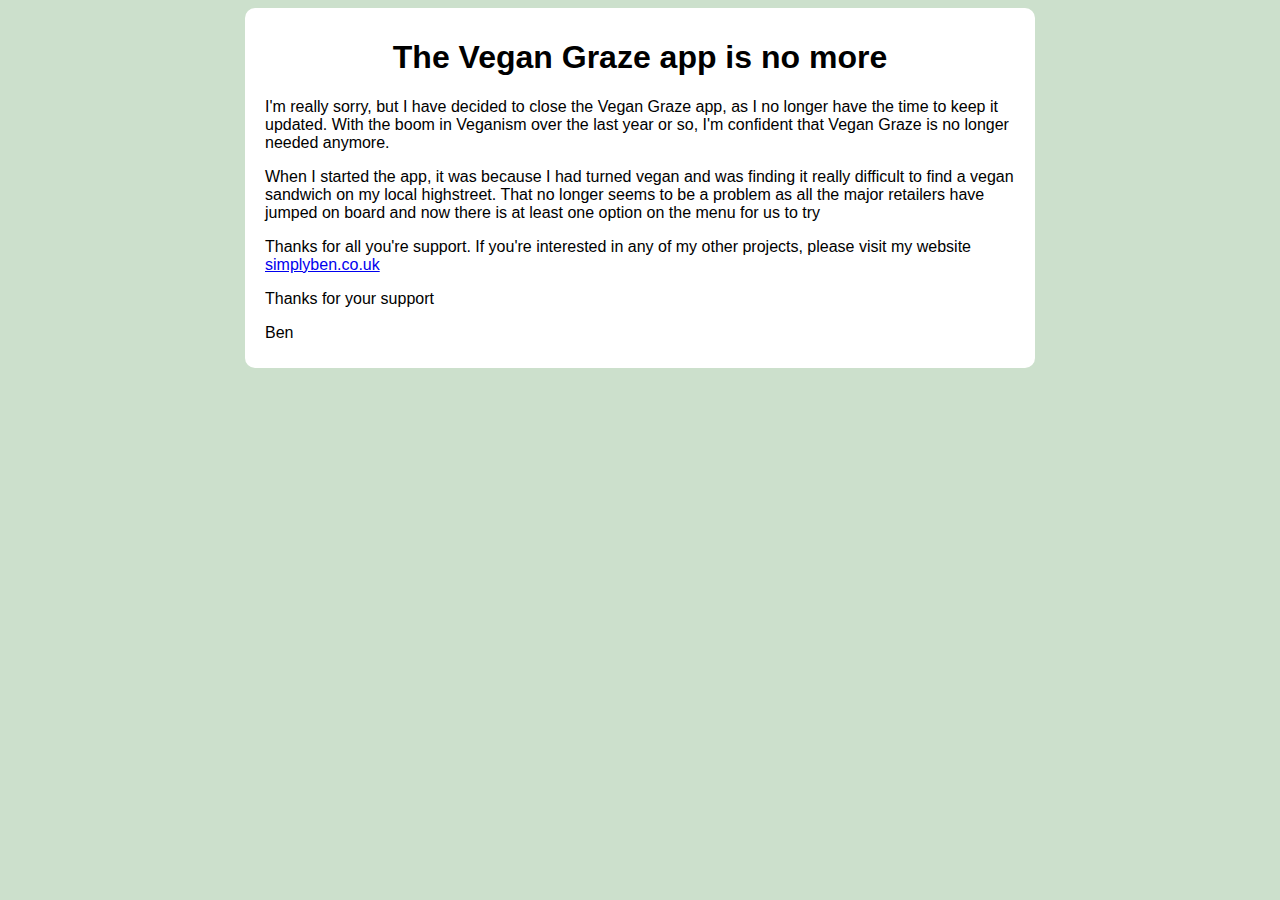
<file: index.html>
<!doctype html>

<html lang="en">
<head>
  <meta charset="utf-8">

  <title>Vegan Graze</title>
  <meta name="description" content="Vegan Graze">
  <meta name="author" content="simplyben.co.uk">

  <link rel="stylesheet" href="style.css">

</head>

<body>
  <div class="highlight-box">
    <h1>The Vegan Graze app is no more</h1>
    <p>I'm really sorry, but I have decided to close the Vegan Graze app, as I no longer have the time to keep it updated. With the boom in Veganism
    over the last year or so, I'm confident that Vegan Graze is no longer needed anymore.</p>
    <p>When I started the app, it was because I had turned vegan and was finding it really difficult to find a vegan sandwich on my local highstreet.
    That no longer seems to be a problem as all the major retailers have jumped on board and now there is at least one option on the menu for us to try</p>
    <p>Thanks for all you're support. If you're interested in any of my other projects, please visit my website<a href="http://www.simplyben.co.uk/"> simplyben.co.uk</a></p>
    <p>Thanks for your support</p>
    <p>Ben</p>
  </div>
</body>
</html>
</file>
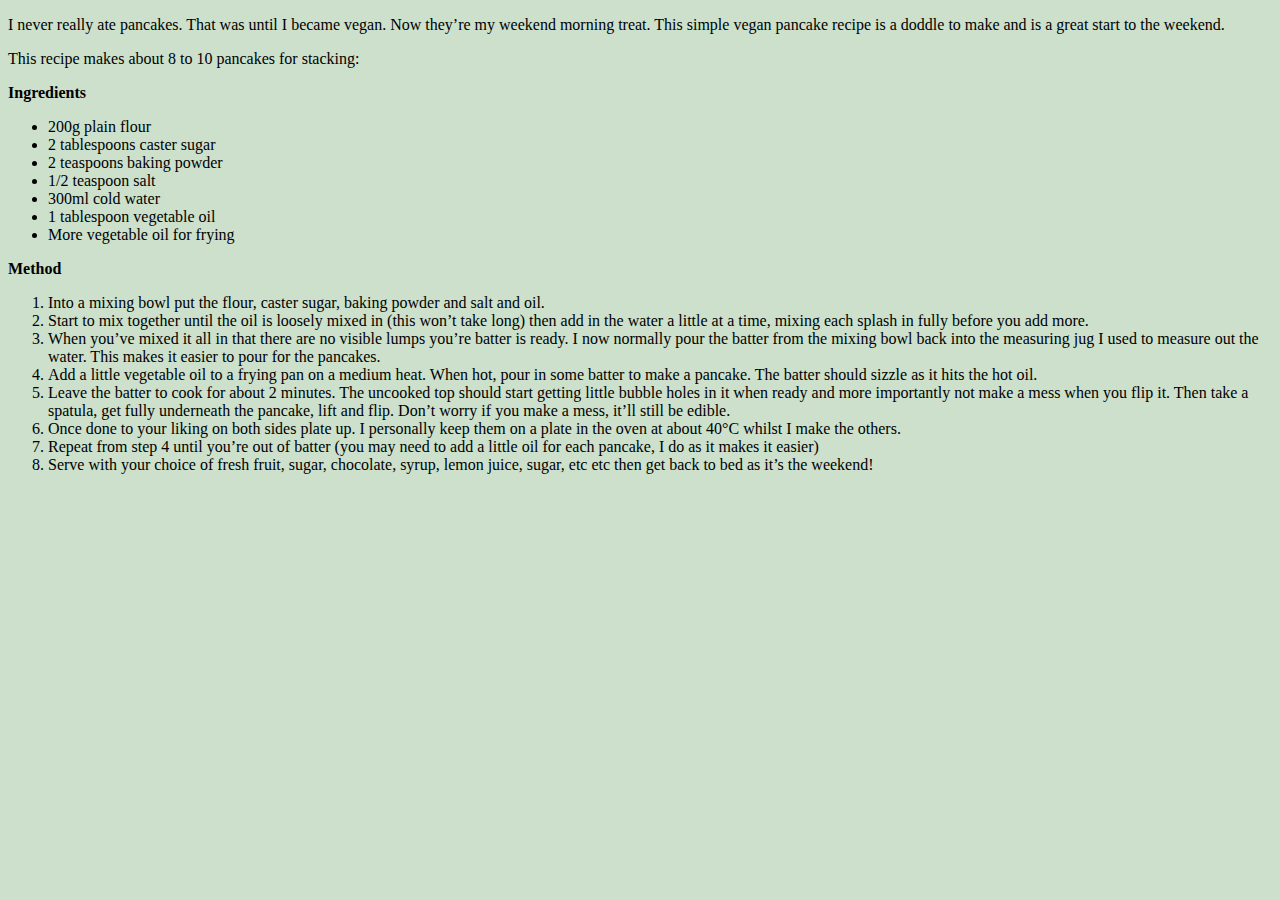
<file: simple-vegan-pancakes.html>
<!doctype html>

<html lang="en">
<head>
  <meta charset="utf-8">

  <title>Vegan Graze</title>
  <meta name="description" content="Vegan Graze">
  <meta name="author" content="simplyben.co.uk">

  <link rel="stylesheet" href="style.css">

</head>
  <body>
<p>I never really ate pancakes. That was until I became vegan. Now they&#8217;re my weekend morning treat. This simple vegan pancake recipe is a doddle to make and is a great start to the weekend.</p>
<p>This recipe makes about 8 to 10 pancakes for stacking:</p>
<p><strong>Ingredients</strong></p>
<ul>
<li>200g plain flour</li>
<li>2 tablespoons caster sugar</li>
<li>2 teaspoons baking powder</li>
<li>1/2 teaspoon salt</li>
<li>300ml cold water</li>
<li>1 tablespoon vegetable oil</li>
<li>More vegetable oil for frying</li>
</ul>
<p><strong>Method</strong></p>
<ol>
<li>Into a mixing bowl put the flour, caster sugar, baking powder and salt and oil.</li>
<li>Start to mix together until the oil is loosely mixed in (this won&#8217;t take long) then add in the water a little at a time, mixing each splash in fully before you add more.</li>
<li>When you&#8217;ve mixed it all in that there are no visible lumps you&#8217;re batter is ready. I now normally pour the batter from the mixing bowl back into the measuring jug I used to measure out the water. This makes it easier to pour for the pancakes.</li>
<li>Add a little vegetable oil to a frying pan on a medium heat. When hot, pour in some batter to make a pancake. The batter should sizzle as it hits the hot oil.</li>
<li>Leave the batter to cook for about 2 minutes. The uncooked top should start getting little bubble holes in it when ready and more importantly not make a mess when you flip it. Then take a spatula, get fully underneath the pancake, lift and flip. Don&#8217;t worry if you make a mess, it&#8217;ll still be edible.</li>
<li>Once done to your liking on both sides plate up. I personally keep them on a plate in the oven at about 40°C whilst I make the others.</li>
<li>Repeat from step 4 until you&#8217;re out of batter (you may need to add a little oil for each pancake, I do as it makes it easier)</li>
<li>Serve with your choice of fresh fruit, sugar, chocolate, syrup, lemon juice, sugar, etc etc then get back to bed as it&#8217;s the weekend!</li>
</ol>
</p>
  </body>
</html>
</file>
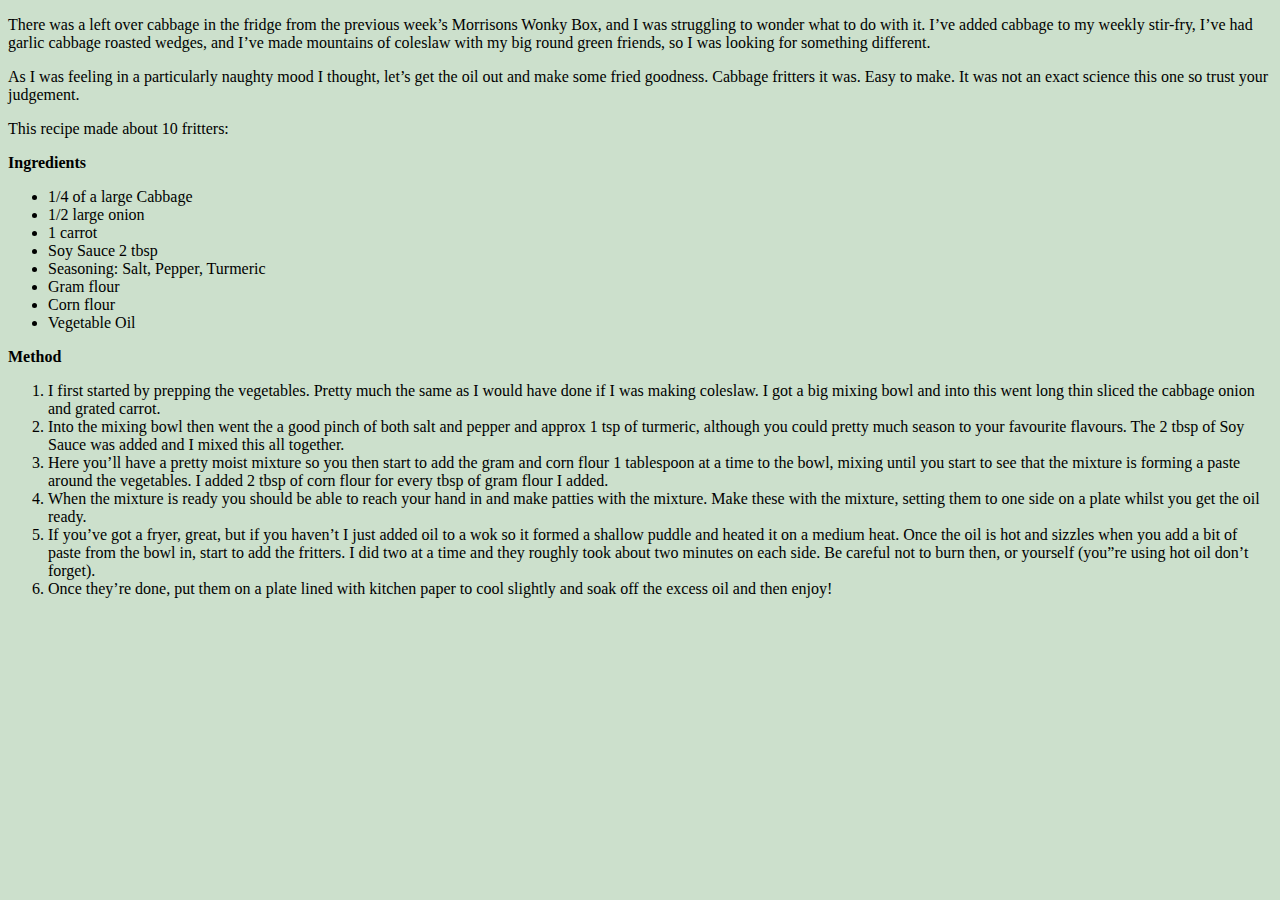
<file: vegan-cabbage-fritters.html>
<!doctype html>

<html lang="en">
<head>
  <meta charset="utf-8">

  <title>Vegan Graze</title>
  <meta name="description" content="Vegan Graze">
  <meta name="author" content="simplyben.co.uk">

  <link rel="stylesheet" href="style.css">

</head>
  <body>
<p>There was a left over cabbage in the fridge from the previous week&#8217;s Morrisons Wonky Box, and I was struggling to wonder what to do with it. I&#8217;ve added cabbage to my weekly stir-fry, I&#8217;ve had garlic cabbage roasted wedges, and I&#8217;ve made mountains of coleslaw with my big round green friends, so I was looking for something different.</p>
<p>As I was feeling in a particularly naughty mood I thought, let&#8217;s get the oil out and make some fried goodness. Cabbage fritters it was. Easy to make. It was not an exact science this one so trust your judgement.</p>
<p>This recipe made about 10 fritters:</p>
<p><strong>Ingredients</strong></p>
<ul>
<li>1/4 of a large Cabbage</li>
<li>1/2 large onion</li>
<li>1 carrot</li>
<li>Soy Sauce 2 tbsp</li>
<li>Seasoning: Salt, Pepper, Turmeric</li>
<li>Gram flour</li>
<li>Corn flour</li>
<li>Vegetable Oil</li>
</ul>
<p><strong>Method</strong></p>
<ol>
<li>I first started by prepping the vegetables. Pretty much the same as I would have done if I was making coleslaw. I got a big mixing bowl and into this went long thin sliced the cabbage onion and grated carrot.</li>
<li>Into the mixing bowl then went the a good pinch of both salt and pepper and approx 1 tsp of turmeric, although you could pretty much season to your favourite flavours. The 2 tbsp of Soy Sauce was added and I mixed this all together.</li>
<li>Here you&#8217;ll have a pretty moist mixture so you then start to add the gram and corn flour 1 tablespoon at a time to the bowl, mixing until you start to see that the mixture is forming a paste around the vegetables. I added 2 tbsp of corn flour for every tbsp of gram flour I added.</li>
<li>When the mixture is ready you should be able to reach your hand in and make patties with the mixture. Make these with the mixture, setting them to one side on a plate whilst you get the oil ready.</li>
<li>If you&#8217;ve got a fryer, great, but if you haven&#8217;t I just added oil to a wok so it formed a shallow puddle and heated it on a medium heat. Once the oil is hot and sizzles when you add a bit of paste from the bowl in, start to add the fritters. I did two at a time and they roughly took about two minutes on each side. Be careful not to burn then, or yourself (you&#8221;re using hot oil don&#8217;t forget).</li>
<li>Once they&#8217;re done, put them on a plate lined with kitchen paper to cool slightly and soak off the excess oil and then enjoy!</li>
</ol>
<p>&nbsp;</p>
</p>
  </body>
</html>
</file>
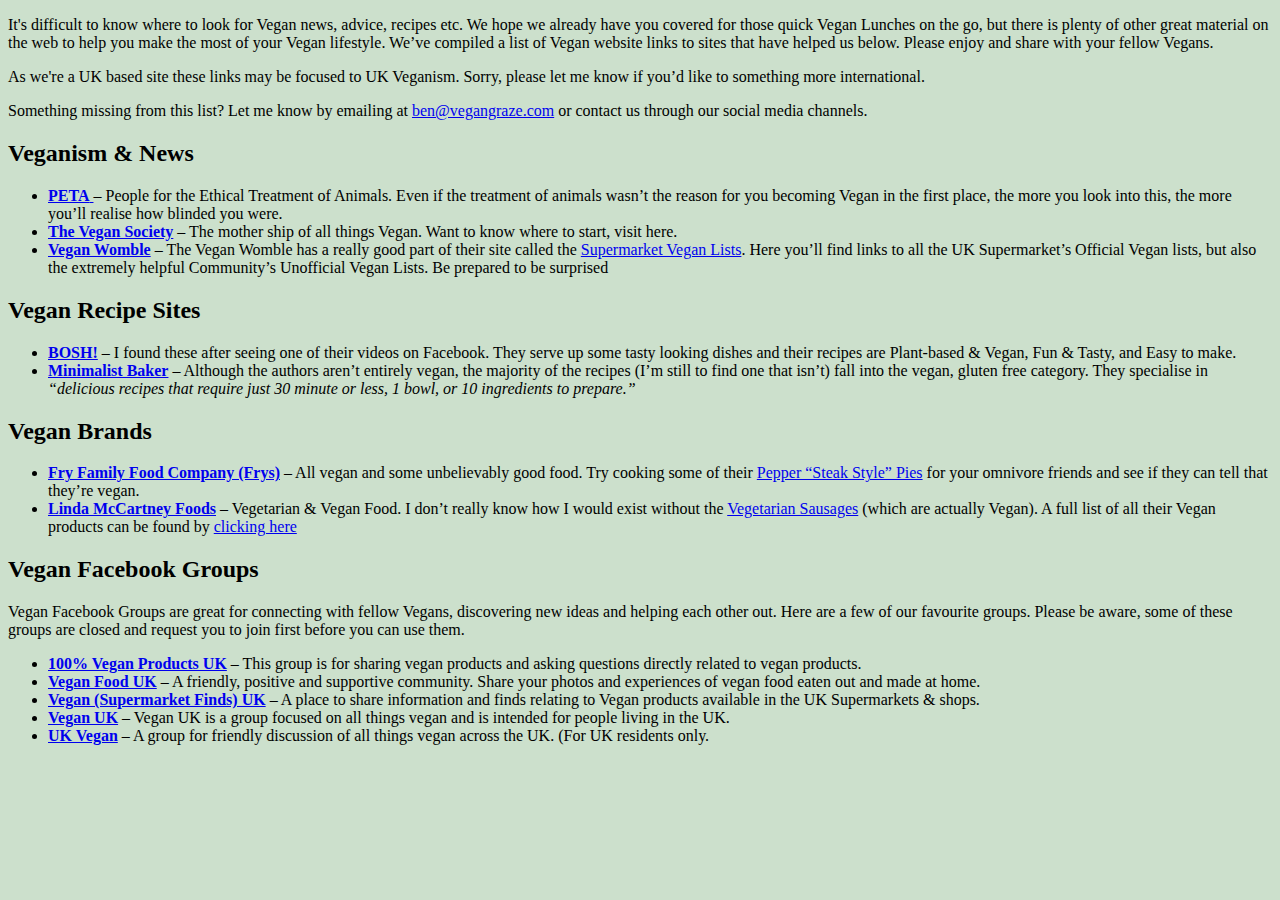
<file: website-links.html>
<!doctype html>

<html lang="en">
<head>
  <meta charset="utf-8">

  <title>Vegan Graze</title>
  <meta name="description" content="Vegan Graze">
  <meta name="author" content="simplyben.co.uk">

  <link rel="stylesheet" href="style.css">

</head>

<body>
  <div>
  <p>It's difficult to know where to look for Vegan news, advice, recipes etc. We hope we already have you covered for those quick Vegan Lunches on the go, but there is plenty of other great material on the web to help you make the most of your Vegan lifestyle. We&#8217;ve compiled a list of Vegan website links to sites that have helped us below. Please enjoy and share with your fellow Vegans.</p>
<p>As we're a UK based site these links may be focused to UK Veganism. Sorry, please let me know if you&#8217;d like to something more international.</p>
<p>Something missing from this list? Let me know by emailing at <a href="mailto:ben@vegangraze.com">ben@vegangraze.com</a> or contact us through our social media channels.</p>
<h2>Veganism &amp; News</h2>
<ul>
<li><a href="https://www.peta.org/"><strong>PETA</strong> </a>&#8211; People for the Ethical Treatment of Animals. Even if the treatment of animals wasn&#8217;t the reason for you becoming Vegan in the first place, the more you look into this, the more you&#8217;ll realise how blinded you were.</li>
<li><a href="https://www.vegansociety.com/"><strong>The Vegan Society</strong></a> &#8211; The mother ship of all things Vegan. Want to know where to start, visit here.</li>
<li><a href="https://veganwomble.co.uk/"><strong>Vegan Womble</strong></a> &#8211; The Vegan Womble has a really good part of their site called the <a href="https://veganwomble.co.uk/supermarket-vegan-lists/">Supermarket Vegan Lists</a>. Here you&#8217;ll find links to all the UK Supermarket&#8217;s Official Vegan lists, but also the extremely helpful Community&#8217;s Unofficial Vegan Lists. Be prepared to be surprised</li>
</ul>
<h2>Vegan Recipe Sites</h2>
<ul>
<li><strong><a href="https://www.bosh.tv/">BOSH!</a></strong> &#8211; I found these after seeing one of their videos on Facebook. They serve up some tasty looking dishes and their recipes are Plant-based &amp; Vegan, Fun &amp; Tasty, and Easy to make.</li>
<li><a href="https://minimalistbaker.com/"><strong>Minimalist Baker</strong></a> &#8211; Although the authors aren&#8217;t entirely vegan, the majority of the recipes (I&#8217;m still to find one that isn&#8217;t) fall into the vegan, gluten free category. They specialise in <em>&#8220;delicious recipes that require just 30 minute or less, 1 bowl, or 10 ingredients to prepare.&#8221;</em></li>
</ul>
<h2>Vegan Brands</h2>
<ul>
<li><a href="http://www.fryfamilyfood.com/uk/"><strong>Fry Family Food Company (Frys)</strong></a> &#8211; All vegan and some unbelievably good food. Try cooking some of their <a href="http://www.fryfamilyfood.com/uk/pepper-pies/">Pepper &#8220;Steak Style&#8221; Pies</a> for your omnivore friends and see if they can tell that they&#8217;re vegan.</li>
<li><a href="http://lindamccartneyfoods.co.uk/"><strong>Linda McCartney Foods</strong></a> &#8211; Vegetarian &amp; Vegan Food. I don&#8217;t really know how I would exist without the <a href="http://lindamccartneyfoods.co.uk/our-food/frozen-range/vegetarian-sausages/?Vegan">Vegetarian Sausages</a> (which are actually Vegan). A full list of all their Vegan products can be found by <a href="http://lindamccartneyfoods.co.uk/our-food/vegan-range/">clicking here </a></li>
</ul>
<h2>Vegan Facebook Groups</h2>
<p>Vegan Facebook Groups are great for connecting with fellow Vegans, discovering new ideas and helping each other out. Here are a few of our favourite groups. Please be aware, some of these groups are closed and request you to join first before you can use them.</p>
<ul>
<li><strong><a href="https://www.facebook.com/groups/veganproductsuk/">100% Vegan Products UK</a> </strong>&#8211; This group is for sharing vegan products and asking questions directly related to vegan products.</li>
<li><strong><a href="https://www.facebook.com/groups/980918008596284/">Vegan Food UK</a> </strong>&#8211; A friendly, positive and supportive community. Share your photos and experiences of vegan food eaten out and made at home.</li>
<li><strong><a href="https://www.facebook.com/groups/VSF.UK/">Vegan (Supermarket Finds) UK</a></strong> &#8211; A place to share information and finds relating to Vegan products available in the UK Supermarkets &amp; shops.</li>
<li><strong><a href="https://www.facebook.com/groups/vegangroupuk/">Vegan UK</a> </strong>&#8211; Vegan UK is a group focused on all things vegan and is intended for people living in the UK.</li>
<li><strong><a href="https://www.facebook.com/groups/ukvegan/">UK Vegan</a></strong> &#8211; A group for friendly discussion of all things vegan across the UK. (For UK residents only.</li>
</ul>
  </div>
</body>
</html>
</file>
<file: style.css>
body {
  background-color: #CCE0CC;
}

.highlight-box {
  margin: 0 auto;
  width: 750px;
  background-color: white;
  padding: 10px 20px;
  border-radius: 10px;
  font-family: Arial, Helvetica, sans-serif;
}

h1 {
  text-align: center;
}
</file>
